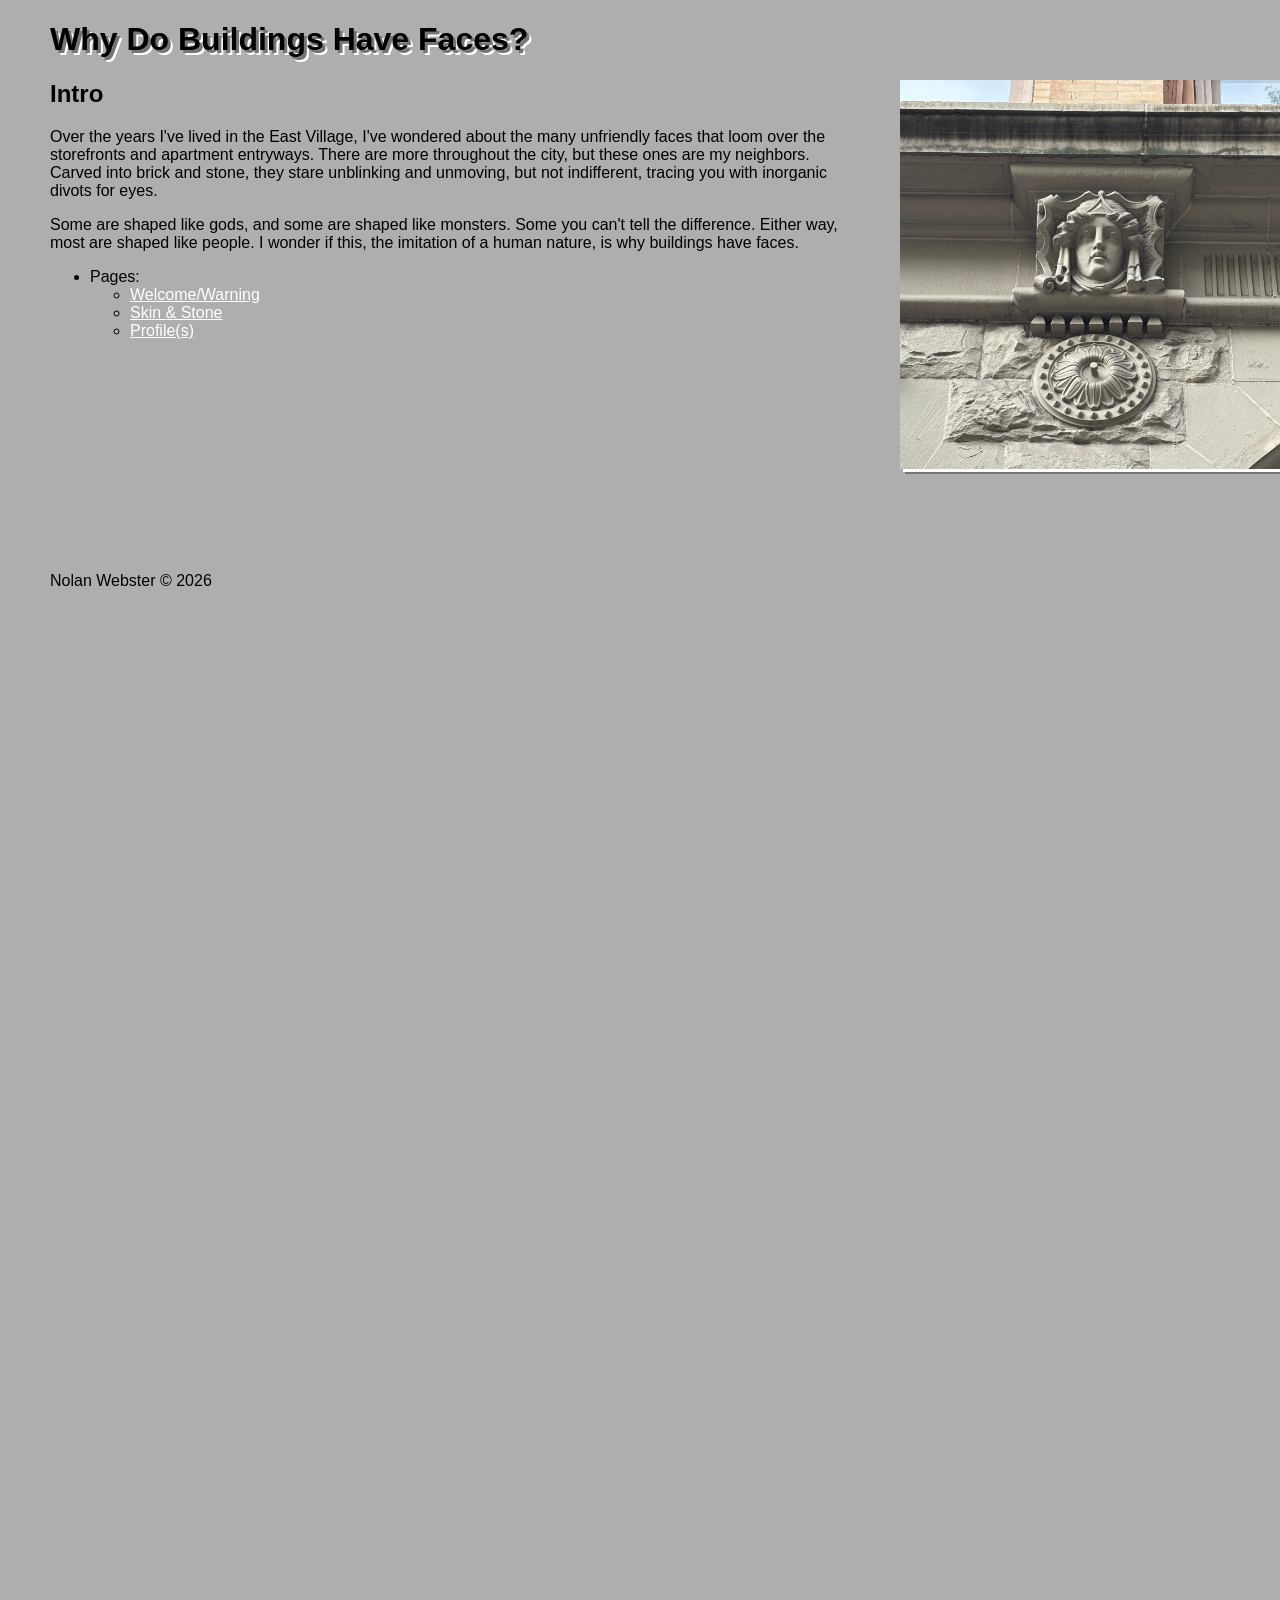
<file: index.html>
<!DOCTYPE html>
<html>
    <head>
        <meta charset="UTF-8">
        <link rel="stylesheet" type="text/css" href="Style-File.css">
        <title>Why Do Buildings Have Faces?</title>
        <meta name="description" content="Why Do Buildings Have Faces?">
        <meta name="keywords" content="HTML,CSS,webpage,buildings,faces,NYC,East Village">
        <meta name="author" content="Nolan Webster">
    </head>
    <body>
        <h1 id="title">Why Do Buildings Have Faces?</h1>
        <img class="stone" src="IMG_8152.JPG" alt="8152">
        <h2>Intro</h2>
        <p>Over the years I've lived in the East Village, I've wondered about the many unfriendly faces 
            that loom over the storefronts and apartment entryways. There are more throughout the city, 
            but these ones are my neighbors. Carved into brick and stone,
            they stare unblinking and unmoving, but not indifferent, tracing you with inorganic divots for eyes. </p>
        <p>Some are shaped like gods, and some are shaped like monsters. Some you can't tell the difference. 
            Either way, most are shaped like people. I wonder if this, the imitation of a human nature, 
            is why buildings have faces.</p>
        <ul>
            <li>Pages:
                <ul>
                    <li><a href="Welcome-Warning.html">Welcome/Warning </a></li>
                    <li><a href="Skin-Stone.html">Skin & Stone</a></li>
                    <li><a href="Profiles.html">Profile(s)</a></li>
                </ul>
            </li>
        </ul>
        <div class="footer"><p>Nolan Webster © 2026</p></div>
    </body>
</html>
</file>
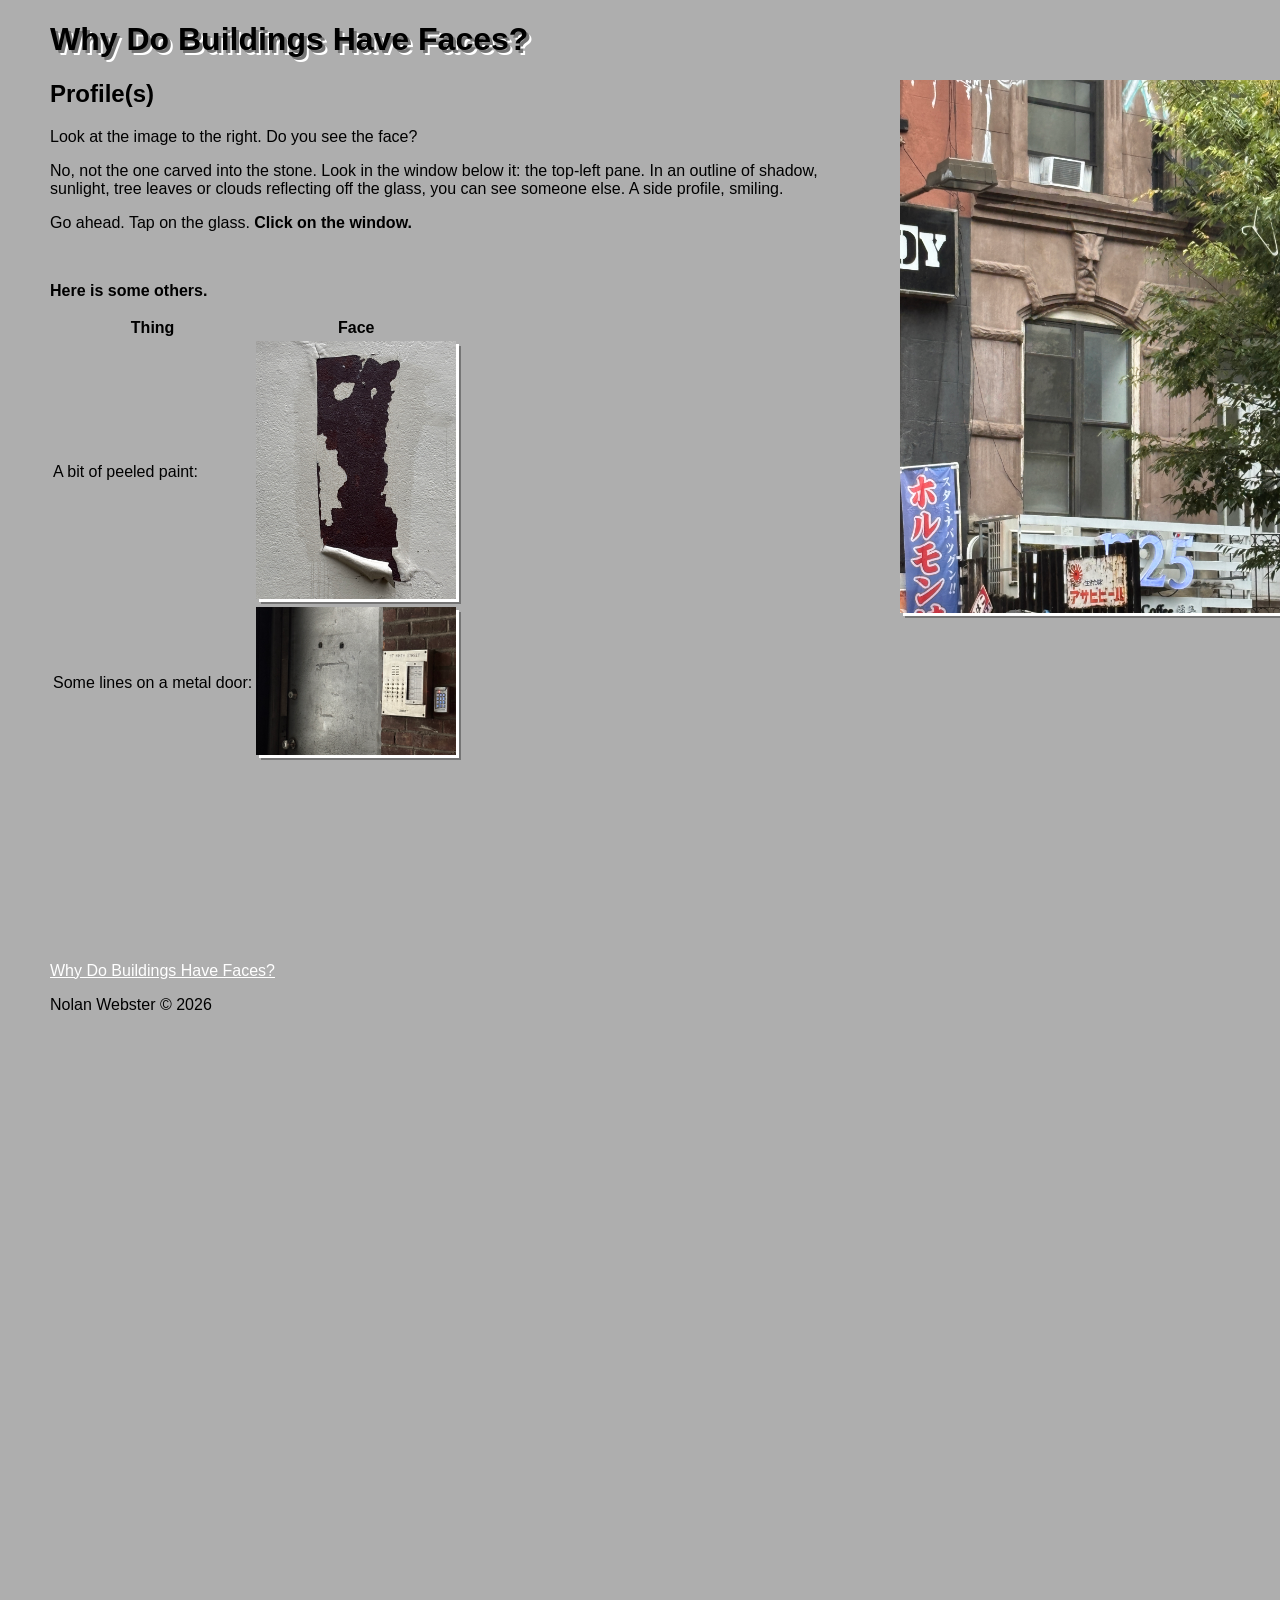
<file: Profiles.html>
<!DOCTYPE html>
<html>
    <head>
        <meta charset="UTF-8">
        <link rel="stylesheet" type="text/css" href="Style-File.css">
        <title>Profile(s)</title>
        <meta name="description" content="Profile(s)-Why Do Buildings Have Faces?">
        <meta name="keywords" content="HTML,CSS,webpage,buildings,faces,NYC,East Village">
        <meta name="author" content="Nolan Webster"> 
    </head>
    <body>
        <h1 id="title">Why Do Buildings Have Faces?</h1>
        <a href="closer-Mascaron4.JPG" alt="closer-Mascaron4.JPG">
            <img class="stone" src="Mascaron4.JPG" alt="Mascaron4.JPG"></a>
        <h2>Profile(s)</h2>
        <p>
            Look at the image to the right. Do you see the face?
        </p>
        <p>
            No, not the one carved into the stone. Look in the window below it: the top-left pane.
            In an outline of shadow, sunlight, tree leaves or clouds reflecting off the glass,
            you can see someone else. A side profile, smiling.
        </p>
        <p class="spacer">
            Go ahead. Tap on the glass. <b>Click on the window.</b>
        </p>
        <p>
            <b>Here is some others.</b>
        </p>
        <table>
            <tr>
                <th>Thing</th>
                <th>Face</th>
            </tr>
            <tr>
                <td>A bit of peeled paint:</td>
                <td><img class="smaller" src="IMG_8179.JPG" alt="Peeled Paint"></td>
            </tr>
            <tr>
                <td>Some lines on a metal door:</td>
                <td><img class="smaller" src="IMG_8184.JPG" alt="Metal Door"></td>
            </tr>
        </table>
        <div class="footer">
            <a href="index.html">Why Do Buildings Have Faces?</a>
            <p>Nolan Webster © 2026</p>
        </div>
    </body>
</html>
</file>
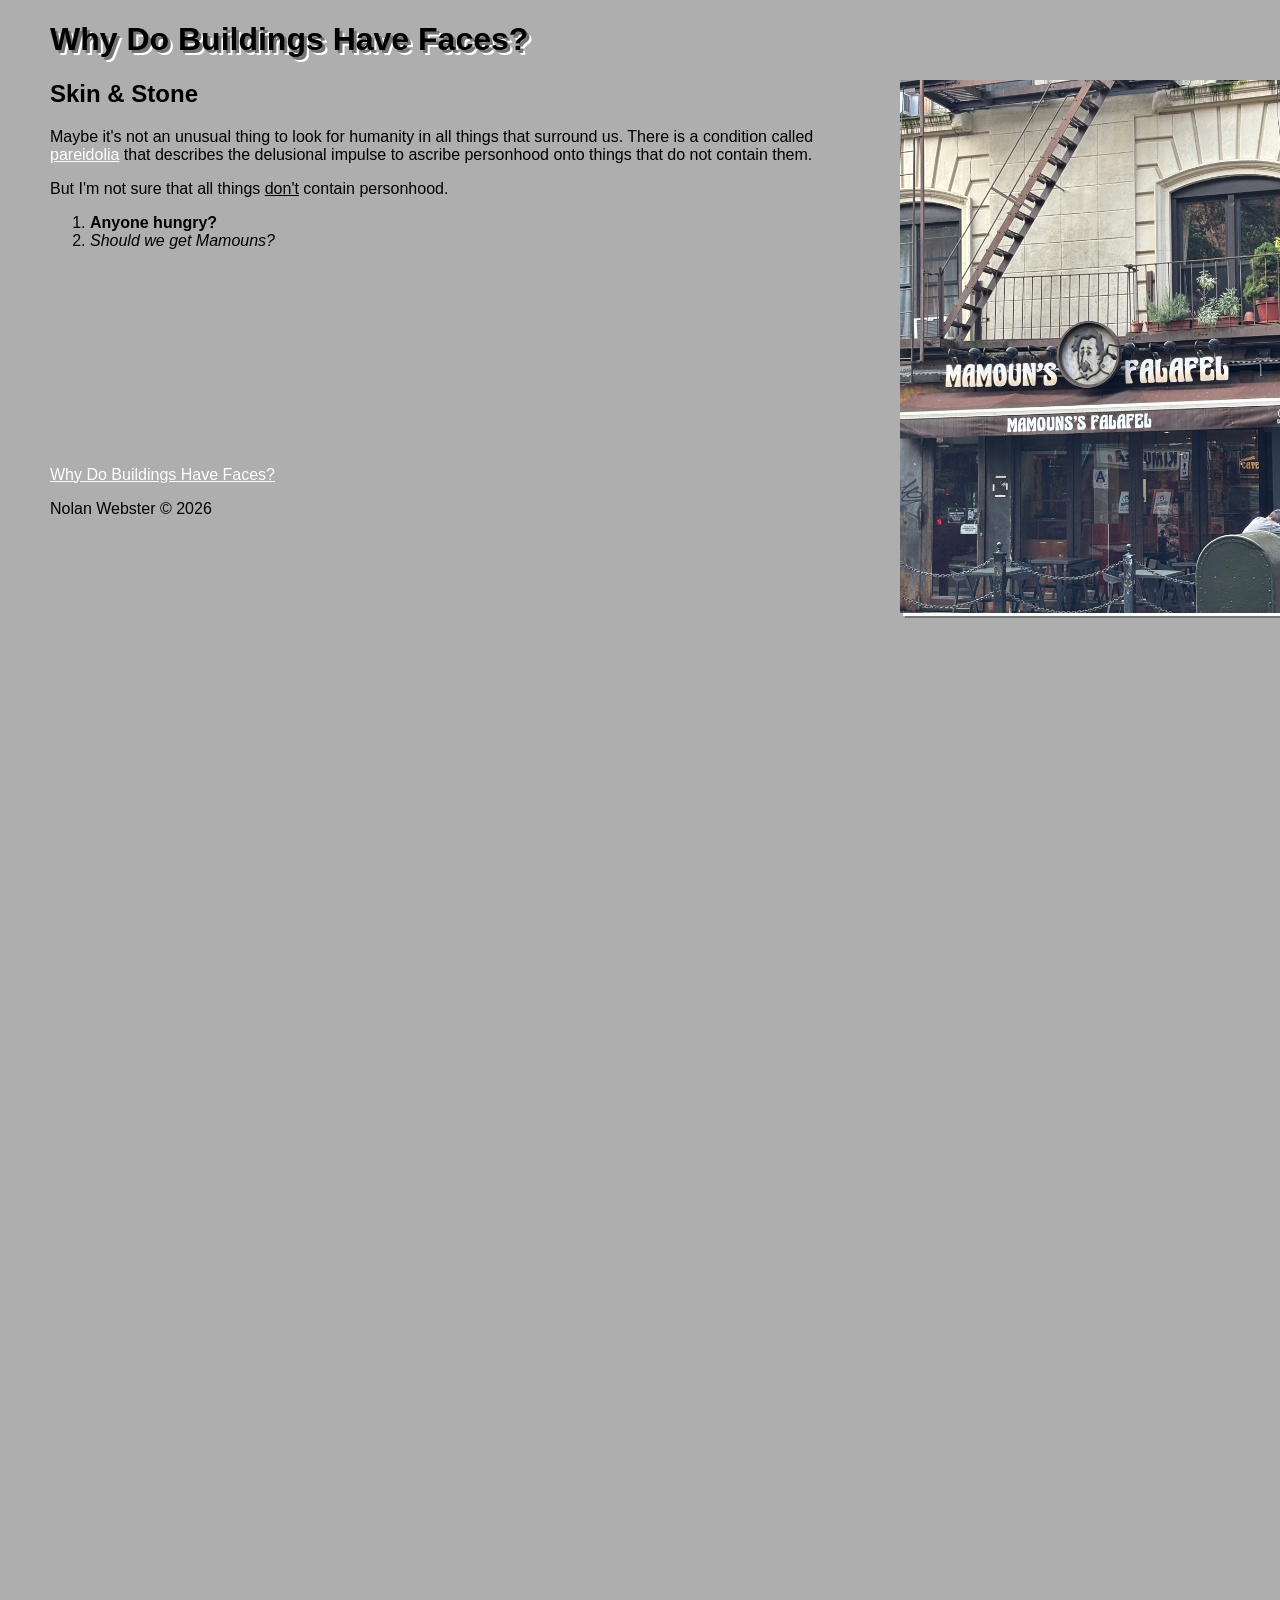
<file: Skin-Stone.html>
<!DOCTYPE html>
<html>
    <head>
        <meta charset="UTF-8">
        <link rel="stylesheet" type="text/css" href="Style-File.css">
        <title>Seer,Seen;Skin,Stone</title>
        <meta name="description" content="Skin-Stone-Why Do Buildings Have Faces?">
        <meta name="keywords" content="HTML,CSS,webpage,buildings,faces,NYC,East Village">
        <meta name="author" content="Nolan Webster"> 
    </head>
    <body>
        <h1 id="title">Why Do Buildings Have Faces?</h1>
        <a href="https://www.mamouns.com/location/mamouns-east-village-nyc/" alt="mamouns">
        <img class="stone" src="IMG_8158.JPG" alt="8158"></a>
        <h2>Skin & Stone</h2>
        <p>
            Maybe it's not an unusual thing to look for humanity in all things that surround us.
            There is a condition called <a href="https://en.wikipedia.org/wiki/Pareidolia">pareidolia</a>
            that describes the delusional impulse to ascribe personhood onto things that do not contain them. 
        </p>
        <p>
            But I'm not sure that all things <u>don't</u> contain personhood.
        </p>
        <ol>
            <li><b>Anyone hungry?</b></li>
            <li><em>Should we get Mamouns?</em></li>
            </ol>
        </p>
        <div class="footer">
            <a href="index.html">Why Do Buildings Have Faces?</a>
            <p>Nolan Webster © 2026</p>
        </div>
    </body>
</html>
</file>
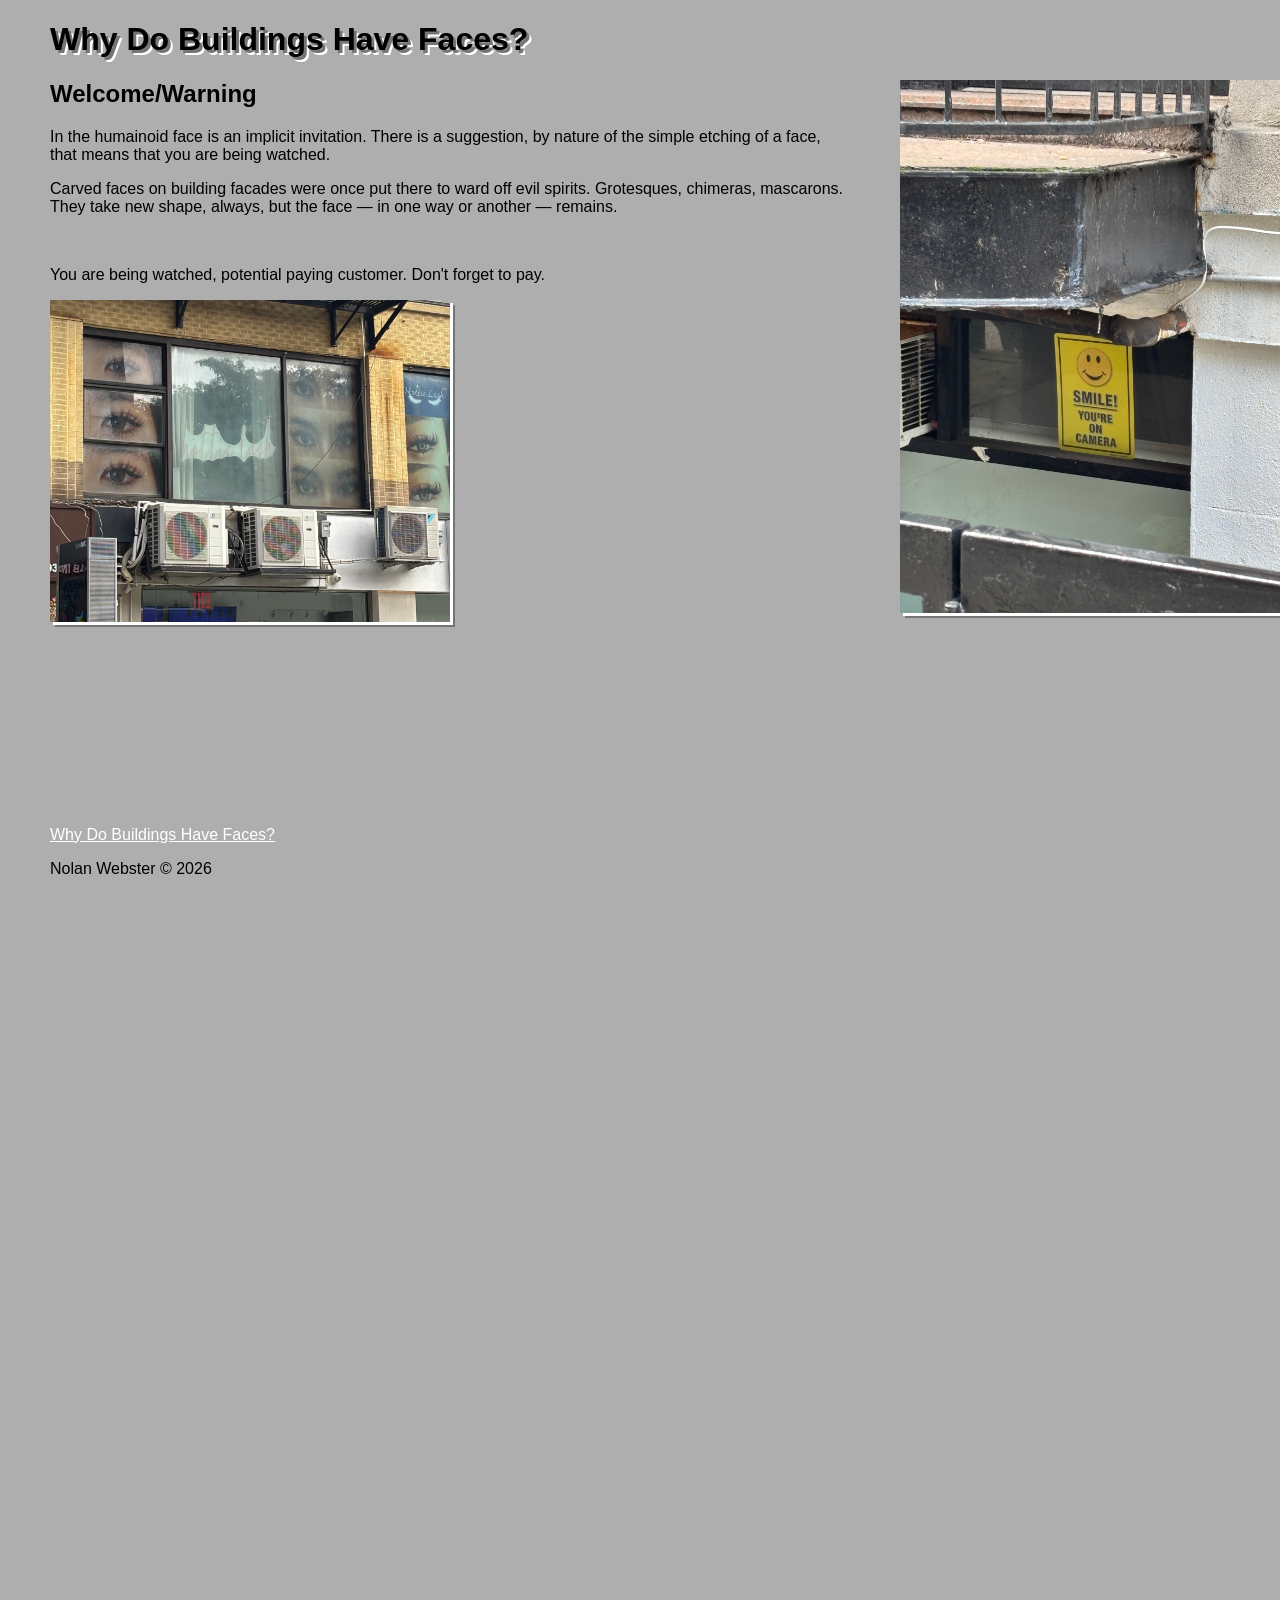
<file: Welcome-Warning.html>
<!DOCTYPE html>
<html>
    <head>
        <meta charset="UTF-8">
        <link rel="stylesheet" type="text/css" href="Style-File.css">
        <title>Welcome/Warning</title>
        <meta name="description" content="Welcome-Warning-Why Do Buildings Have Faces?">
        <meta name="keywords" content="HTML,CSS,webpage,buildings,faces,NYC,East Village">
        <meta name="author" content="Nolan Webster"> 
    </head>
    <body>
        <h1 id="title">Why Do Buildings Have Faces?</h1>
        <img class="stone" src="IMG_8153.JPG" alt="IMG_8153.JPG">
        <h2>Welcome/Warning</h2>
        <p>
            In the humainoid face is an implicit invitation. There is a suggestion, by nature of 
            the simple etching of a face, that means that you are being watched.</p>
        <p class="spacer">
            Carved faces on building facades were once put there to ward off evil spirits. Grotesques, chimeras, mascarons.
            They take new shape, always, but the face — in one way or another — remains.
        </p>
        <p>
            You are being watched, potential paying customer. Don't forget to pay.
        </p>
        <img class="medium" src="Hottie-Lash.JPG" alt="Hottie-Lash.JPG">
        <div class="footer">
            <a href="index.html">Why Do Buildings Have Faces?</a>
            <p>Nolan Webster © 2026</p>
        </div>
    </body>
</html>
</file>
<file: Style-File.css>
body {background-color: rgb(174, 174, 174); font-family: Arial, Helvetica, sans-serif; margin-left: 50px; max-width:100%;}
#title {color: rgb(0, 0, 0); text-shadow: 3px 3px #757575, 5px 5px #ffffff;}
#header {background-color: rgba(255, 255, 255, 0.374); margin-right:10%}
h2 {color: rgb(0,0,0)}
p {width: 800px}
.spacer {margin-bottom: 50px;}
img.stone {position:absolute; margin-left: 850px; margin-right:50px;max-width: 400px; box-shadow:3px 3px #ffffff, 5px 5px #757575;}
img.smaller {max-width: 200px;box-shadow:3px 3px #ffffff, 5px 5px #757575;}
img.medium {max-width: 400px;box-shadow:3px 3px #ffffff, 5px 5px #757575;}
.footer {position:absolute; height:200%; margin-top:200px}
a:link {color:#ffffff;}
a:hover {color:#00388b;}
a:visited {color:#ffffff;}
</file>
